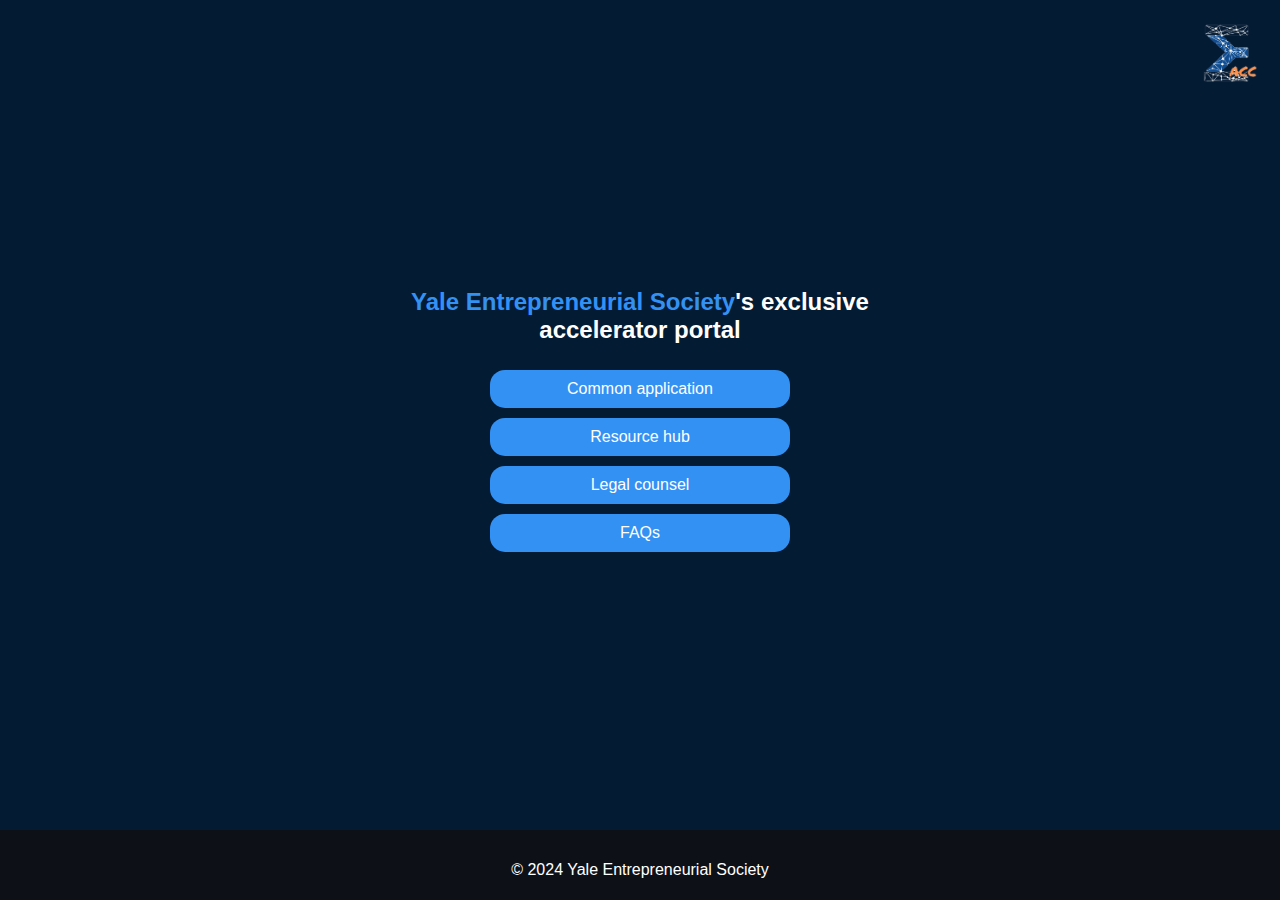
<file: index.html>
<!DOCTYPE html>
<html lang="{{ site.lang | default: "en-US" }}">

  <head>
    <meta charset='utf-8'>
    <meta http-equiv="X-UA-Compatible" content="IE=edge">
    <title>YES Accelerator | Yale Entrepreneurial Society</title>
    <meta name="viewport" content="width=device-width, maximum-scale=2">
    <link rel="stylesheet" type="text/css" media="screen" href="assets/css/style.css" />
    
    <link rel="shortcut icon" href="/favicon.ico" type="image/x-icon" />
    <link rel="apple-touch-icon" sizes="180x180" href="/apple-touch-icon.png">
    <link rel="icon" type="image/png" sizes="32x32" href="/favicon-32x32.png">
    <link rel="icon" type="image/png" sizes="16x16" href="/favicon-16x16.png">
    <link rel="manifest" href="/site.webmanifest">
    <link rel="mask-icon" href="/safari-pinned-tab.svg" color="#5bbad5">
    <meta name="msapplication-TileColor" content="#da532c">
    <meta name="theme-color" content="#ffffff">
          
  </head>

  <body>

    <!-- HEADER -->
    <div id="header_wrap" class="outer">
        <header class="inner">

          <div class="home">
            <right>
              <a href="https://yesaccelerator.netlify.app">
                <img src="assets/yesacclogo.png" height="75" align="right">
              </a>
            </right>
          </div>
        </header>
    </div>
    
            <!-- MAIN CONTENT -->
    <div id="main_content_wrap" class="outer">
      <section id="main_content" class="inner">
        <div class="title"><center><b><h2 style="font-style: bold; color: #ffffff; margin-bottom: -10px;"><a href="https://yesatyale.org" target="_blank" rel="noopener noreferrer">Yale Entrepreneurial Society</a>'s exclusive accelerator portal</h2></b></center></div>
        <br><br>
        <div class="button-container">
          <a href="https://forms.gle/mhMfbYiKsSVtQPad8" target="_blank" rel="noopener noreferrer" class="button">Common application</a>
          <a href="https://docs.google.com/document/d/17wiFyVGm2cWn1rEhP4Dp-MbtOMjIu8VqGRocuBXjEso/edit?usp=sharing" target="_blank" rel="noopener noreferrer" class="button">Resource hub</a>
          <a href="https://docs.google.com/document/d/1Zdg9rGAG2T_89FSWssH5brkrrEi_b6F_KOvZHxJHlXM/edit?usp=sharing" target="_blank" rel="noopener noreferrer" class="button">Legal counsel</a>
          <a href="/faqs" target="_blank" rel="noopener noreferrer" class="button">FAQs</a>
        </div>         
        <br><br><br>

      </section>
    </div>

 <!-- FOOTER  -->
    <div class="footer">
      <p>© 2024 Yale Entrepreneurial Society</p>
    </div>
  </body>
</html>
</file>
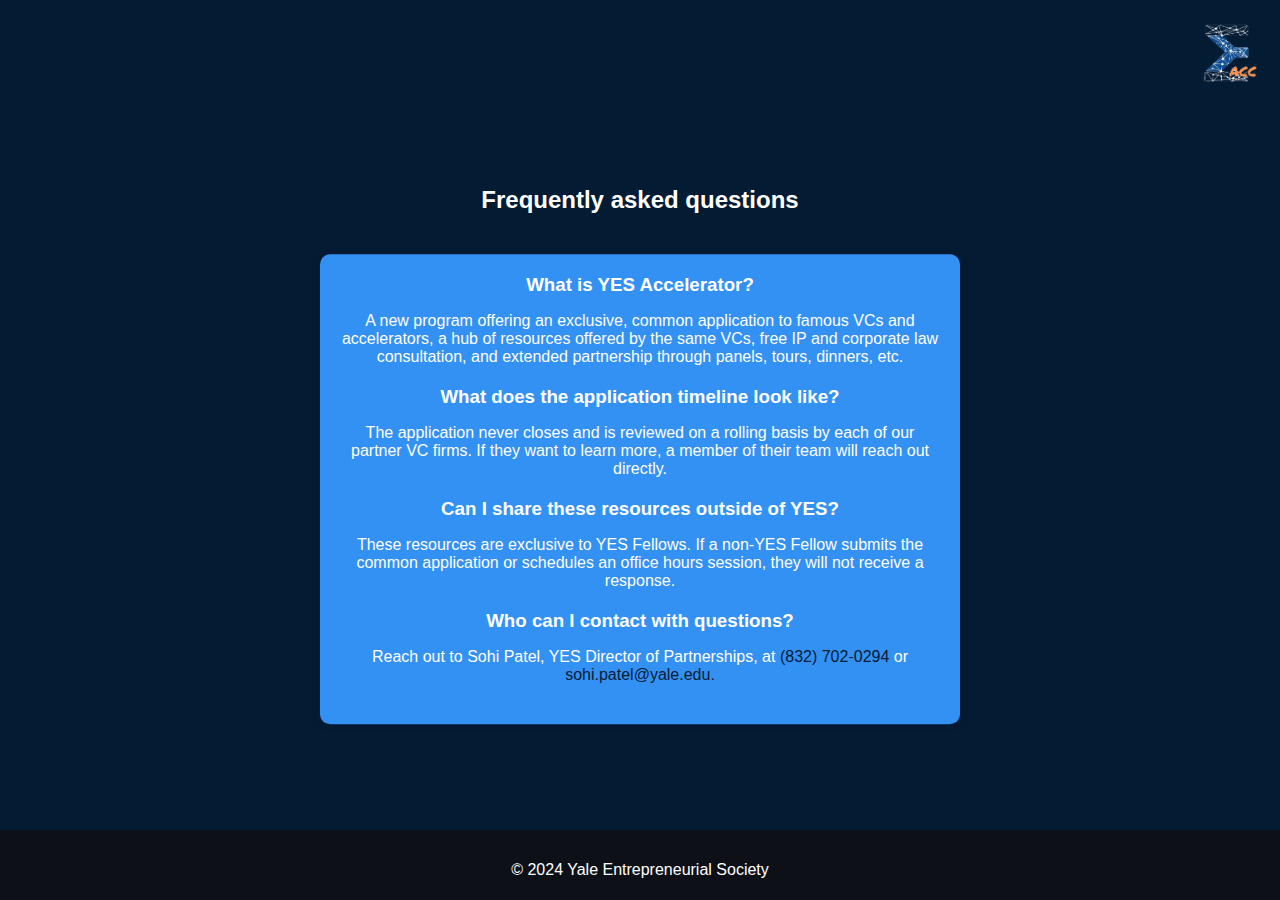
<file: faqs.html>
<!DOCTYPE html>
<html lang="{{ site.lang | default: "en-US" }}">

  <head>
    <meta charset='utf-8'>
    <meta http-equiv="X-UA-Compatible" content="IE=edge">
    <title>FAQs | YES Accelerator</title>
    <meta name="viewport" content="width=device-width, maximum-scale=2">
    <link rel="stylesheet" type="text/css" media="screen" href="assets/css/style.css" />
    
    <link rel="shortcut icon" href="/favicon.ico" type="image/x-icon" />
    <link rel="apple-touch-icon" sizes="180x180" href="/apple-touch-icon.png">
    <link rel="icon" type="image/png" sizes="32x32" href="/favicon-32x32.png">
    <link rel="icon" type="image/png" sizes="16x16" href="/favicon-16x16.png">
    <link rel="manifest" href="/site.webmanifest">
    <link rel="mask-icon" href="/safari-pinned-tab.svg" color="#5bbad5">
    <meta name="msapplication-TileColor" content="#da532c">
    <meta name="theme-color" content="#ffffff">
          
  </head>

  <body>

    <!-- HEADER -->
    <div id="header_wrap" class="outer">
        <header class="inner">

          <div class="home">
            <right>
              <a href="https://yesaccelerator.netlify.app">
                <img src="assets/yesacclogo.png" height="75" align="right">
              </a>
            </right>
          </div>
        </header>
    </div>
    
            <!-- MAIN CONTENT -->
    <div id="main_content_wrap" class="outer">
      <section id="main_content" class="inner">
       <br><br>
       <div class="title"><center><b><h2 style="font-style: bold; color: #ffffff; margin-bottom: -10px;">Frequently asked questions</h2></b></center></div>
        <div class="faq-container">
          <div class="faq-item">
            <h3 class="question">What is YES Accelerator?</h3>
            <p class="answer">A new program offering an exclusive, common application to famous VCs and accelerators, a hub of resources offered by the same VCs, free IP and corporate law consultation, and extended partnership through panels, tours, dinners, etc.</p>
          </div>
        
          <div class="faq-item">
            <h3 class="question">What does the application timeline look like?</h3>
            <p class="answer">The application never closes and is reviewed on a rolling basis by each of our partner VC firms. If they want to learn more, a member of their team will reach out directly.</p>
          </div>

          <div class="faq-item">
            <h3 class="question">Can I share these resources outside of YES?</h3>
            <p class="answer">These resources are exclusive to YES Fellows. If a non-YES Fellow submits the common application or schedules an office hours session, they will not receive a response.</p>
          </div>
      
          <div class="faq-item">
            <h3 class="question">Who can I contact with questions?</h3>
            <p class="answer">Reach out to Sohi Patel, YES Director of Partnerships, at <a href="tel:8327020294">(832) 702-0294</a> or <a href="mailto:sohi.patel@yale.edu">sohi.patel@yale.edu.</a></p>
          </div>
        </div>
      </section>
    </div>

    <!-- FOOTER  -->
    <div class="footer">
      <p>© 2024 Yale Entrepreneurial Society</p>
    </div>
  </body>
</html>
</file>
<file: assets/css/style.css>
body {
	font-family: Calibri, sans-serif;
	margin: 0;
	padding: 0;
	background-color: #041B34;
	text-align: center;
	min-height: 100vh;
	display: flex;
	flex-direction: column;
}

html, body {
	height: 100%;
}

h2 {
	margin: 0 50px 20px;
}

h3 {
	margin: 0 25px;
}

img {
	margin: 15px;
}

#main_content_wrap.outer {
	position: relative;
	flex: 1;
}

#main_content.inner {
	margin: 0 auto;
	position: absolute;
	top: 45%;
	left: 25%;
	right: 25%;
	-ms-transform: translateY(-45%);
	transform: translateY(-45%);
}

@media only screen and (max-width: 768px) {
	#main_content.inner {
		left: 0%;
		right: 0%;
	}
}

a {
    text-decoration: none;
    color: #3491F4;
    text-shadow: none;    
}

a:hover,a:focus {
    text-decoration: none;
    color: #2162A7;
}

.button-container a {
	color: #FFFFFF;
}

.button-container a:hover,a:focus {
	color: #0D1117;
}

.button-container {
	display: flex;
	flex-direction: column;
	gap: 10px;
	max-width: 300px;
	margin: auto;
}

.button {
	display: inline-block;
	padding: 10px 20px;
	background-color: #3491F4;
	color: #FFFFFF;
	text-decoration: none;
	border-radius: 15px;
	transition: background-color 0.3s ease;
}

.button:hover {
	  background-color: #2162A7;
}

@media (max-width: 600px) {
	.button-container {
		max-width: 100%;
	}
}

.faq-container {
  max-width: 800px;
  margin: 50px auto;
  padding: 20px;
  background-color: #3491F4;
  box-shadow: 0 0 10px rgba(0, 0, 0, 0.1);
  border-radius: 10px;
}

.faq-item {
  margin-bottom: 20px;
}

.faq-item a {
	color: #041B34;
}

.faq-item a:hover,a:focus {
	color: #0D1117;
}

.question {
	color: #FFFFFF;
	font-weight: bold;
}

.answer {
  color: #FFFFFF;
}


.footer {
	height: 2.5rem;    
	padding-top: 15px;
	padding-bottom: 15px;
	left: 0;
	bottom: 0;
	width: 100%;
	margin: 0 auto;
	background-color: #0D1117;
	color: #FFFFFF;
	text-align: center;
	font-family: Calibri, sans-serif;
	font-size: 1em;
}
</file>
